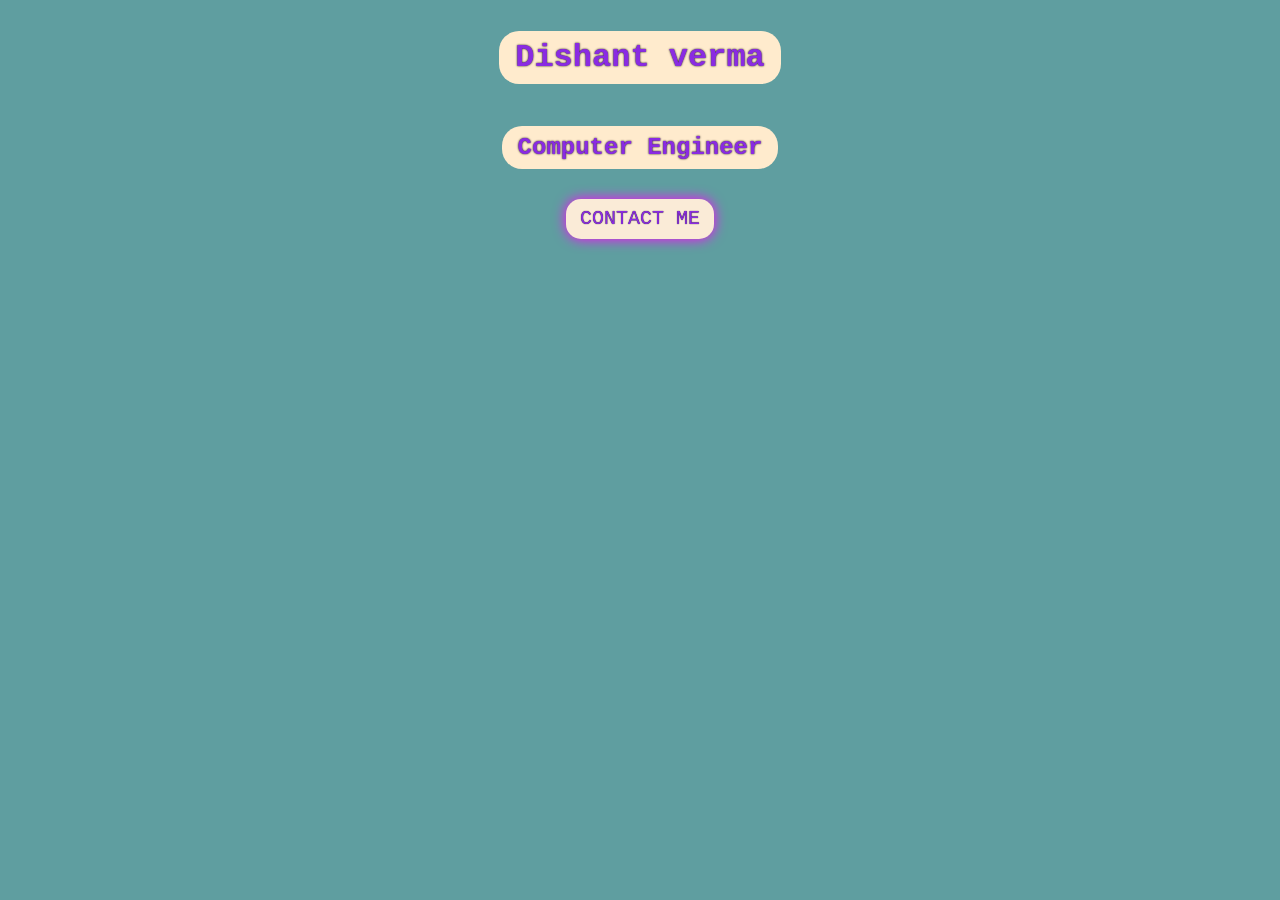
<file: index.html>
<!DOCTYPE html>
<html lang="en">
<head>
    <meta charset="UTF-8">
    <meta name="viewport" content="width=device-width, initial-scale=1.0">
    <title>Document</title>
    <link rel="stylesheet" href="index.css">
</head>
<body class="blue-border">
    <div class="blue-border" id = 'hero'>
        <h1 class = "text blue-border">
            Dishant verma
        </h1>
        <h2 class = "text blue-border">
            Computer Engineer
        </h2>
    
    </div>
    <button onclick="location.href = 'contact.html'" id = "contact-btn" class="blue-border">CONTACT ME</button>
    <div id = pic>
        
    </div>
</body>
</html>
</file>
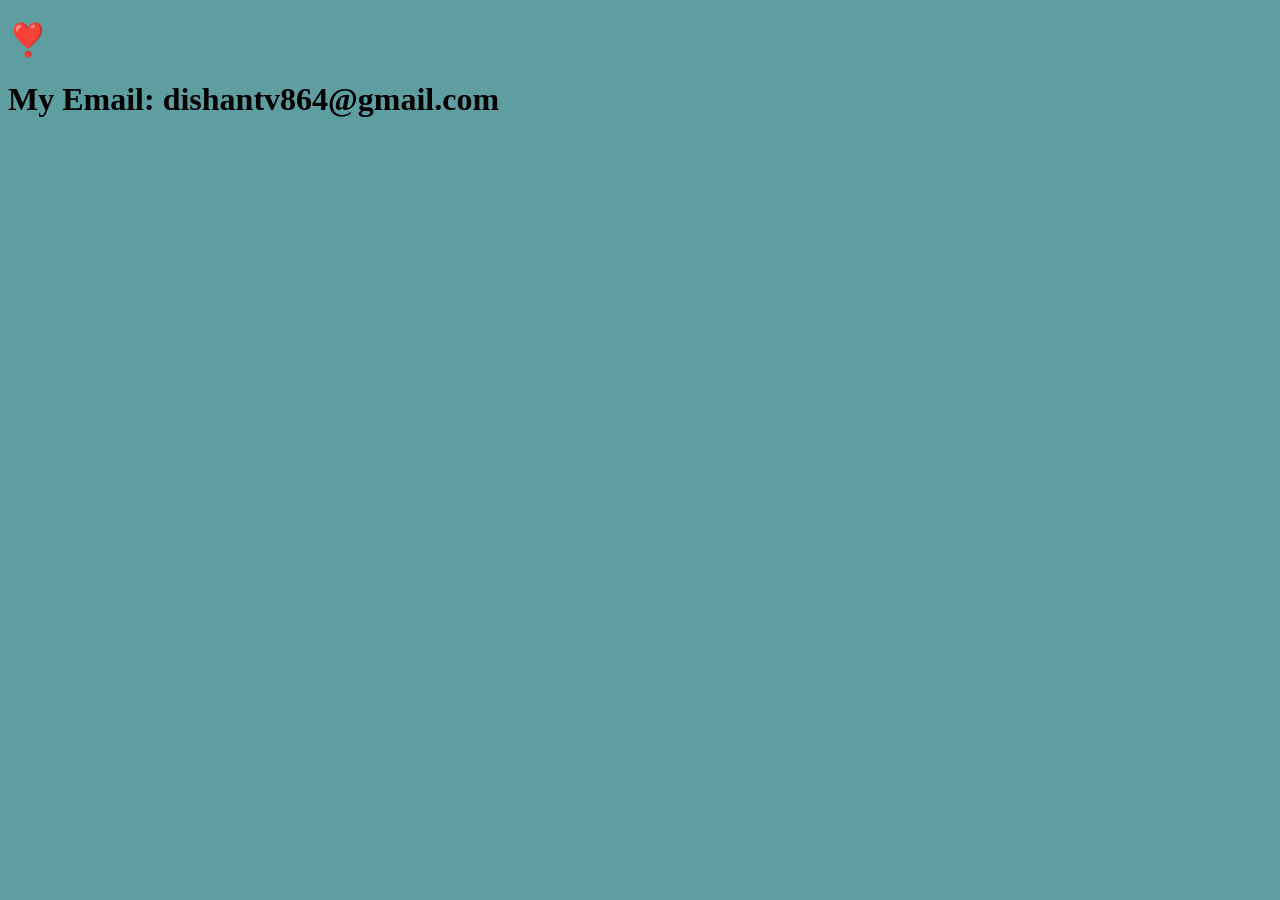
<file: contact.html>
<!DOCTYPE html>
<html lang="en">
<head>
    <meta charset="UTF-8">
    <meta name="viewport" content="width=device-width, initial-scale=1.0">
    <title>Document</title>
    <link rel="stylesheet" href="contact.css">
</head>
<body>
    <div><h1>❣️</h1></div>
    <div> <h1> My Email: dishantv864@gmail.com</h1></div>

</body>
</html>
</file>
<file: index.css>
body {
    text-align: center;
    margin: 0;
    padding : 10px;
    text-shadow: 0 0 2px black;
    background-color: cadetblue;
    
}

/* .blue-border{
    border: 2px dotted blue;
} */

.text{
    background-color: blanchedalmond;
    border-radius: 20px;
    padding: 8px 16px;
    color:blueviolet;
    font-family: 'Courier New', Courier, monospace;
}

#hero {
    display: flex;
    flex-direction: column;
    align-items: center;

}

#contact-btn{
    line-height: 24px;
    font-size: 20px;
    padding : 6px 12px;
    box-shadow: 0 0 13px #ff00ff;
    color:blueviolet;
    margin: 10px;
    border-radius: 15px;
    border-color: transparent;
    background-color: antiquewhite;
    text-shadow: 0 0 1px black;
    font-family: 'Courier New', Courier, monospace;
    
}

#contact-btn:hover{
    color : transparent;
    background-color: cadetblue;
    text-shadow: 0 0 2px rgb(20, 61, 62);
}

#contact-btn:focus{
    text-shadow: 0 0 1px black;
    background-color: cadetblue;
    color:rgba(255, 0, 0, 0.489);
    
    box-shadow: 0 0 13px rgba(255, 0, 0, 1);
}
</file>
<file: contact.css>
#hrt{
    display :block;
    margin: 20px auto;
    font-size: 100px;
}

#details{
    display: inline;
}

body{
    background-color:cadetblue;
}
</file>
